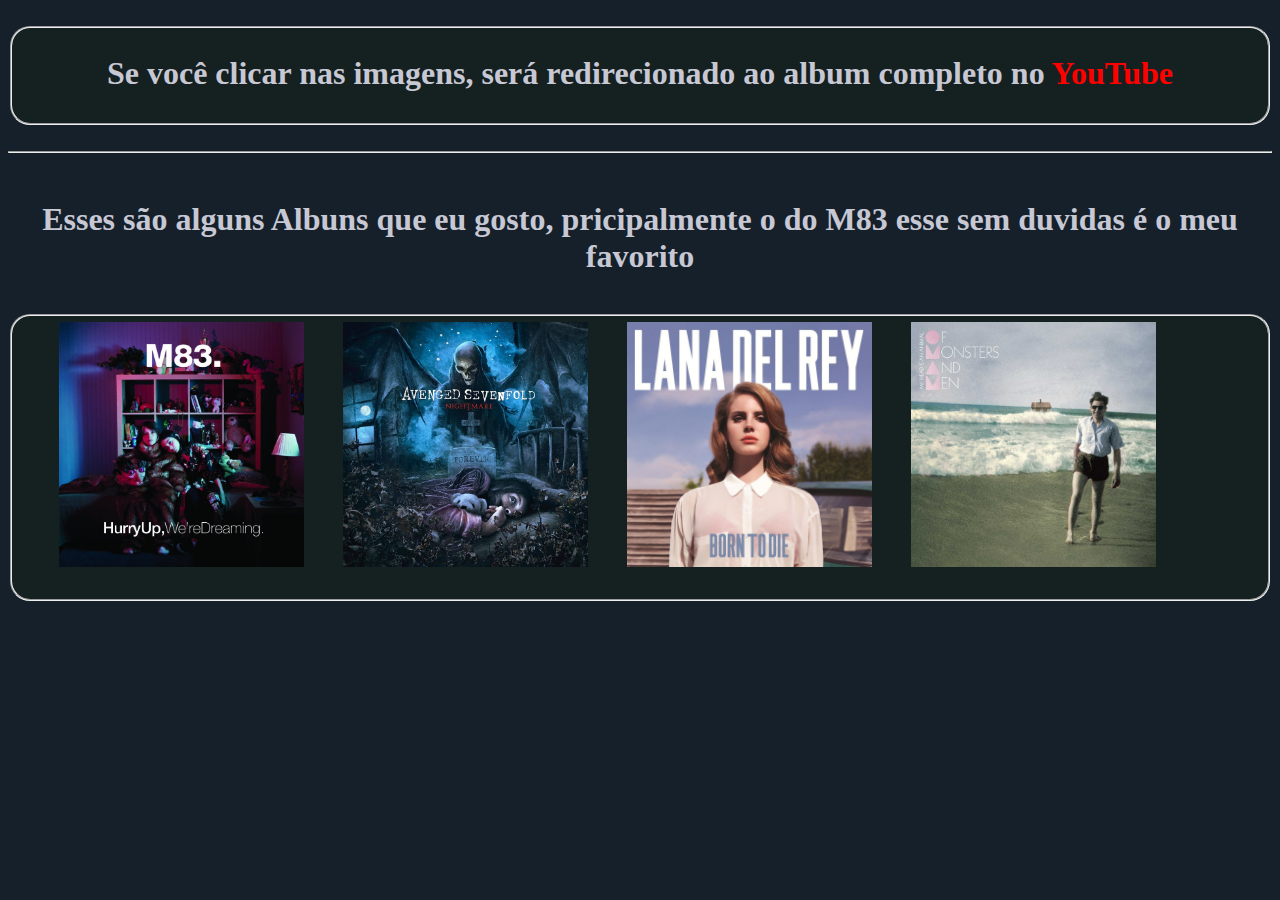
<file: index.html>
<html>
	<head>
		<title>Álbuns que gosto</title>
		<meta charset="utf-8">
		<link rel="stylesheet" href="css/a.css">
		<script src = "https://ajax.googleapis.com/ajax/libs/jquery/3.3.1/jquery.min.js">​</script>​
		<script >
		$(document).ready(function(){
			$("img").hover(function(){
				$(this).clearQueue().animate({width:"300px" , height:"300px"},300);
			}).mouseleave(function(){
				$(this).animate({width:"245px" , height:"245px"},300);
			});
		});
		</script>
	</head>
	<body>	 
		<fieldset> 
			<h1> Se você clicar nas imagens, será redirecionado ao album completo no <span>YouTube</span> </h1>
		</fieldset><br>
		<hr><br>
		<h1> Esses são alguns Albuns que eu gosto, pricipalmente o do M83 esse sem duvidas é o meu favorito</h1><br>
		<fieldset>
			<a href="https://www.youtube.com/watch?v=yr_HIrfr7is&list=PL7CZ4TImzrFk6vci4vWnMfHmYPV0rgSDR" target="_blank"> <img src="img/i1.jpg" alt="Album M83 - Hurry Up We're Dreaming" title="Album M83 - Hurry Up We're Dreaming "></img></a>

			<a href="https://www.youtube.com/watch?v=KAljnUezZFk&list=PL6ogdCG3tAWhsK5KnK39gtx3xYZngN-EV" target="_blank"> <img src="img/i2.jpg" alt="Album Avenged Sevenfold - Nightmare" title="Album Avenged Sevenfold - Nightmare"></img></a>

			<a href=" https://www.youtube.com/watch?v=Bag1gUxuU0g&list=PLRGwump0eyyuO1_5TK9WVJUkWbaibMsfx" target="_blank"><img src="img/i3.jpg" alt="Album Lana Del Rey - Born to Die" title="Album Lana Del Rey - Born to Die"></img></a>

			<a href="https://www.youtube.com/watch?v=aEgq_OpMl5k&list=PLi_9g3NzCdCbdLaRchSdNPoznJEM-lj7_" target="_blank"><img src="img/i4.jpg" alt="Album Of Monsters and Men - My Head Is an Animal" title="Album Of Monsters and Men - My Head Is an Animal"></img></a><br><br>
		</fieldset>
	</body>
</html>
</file>
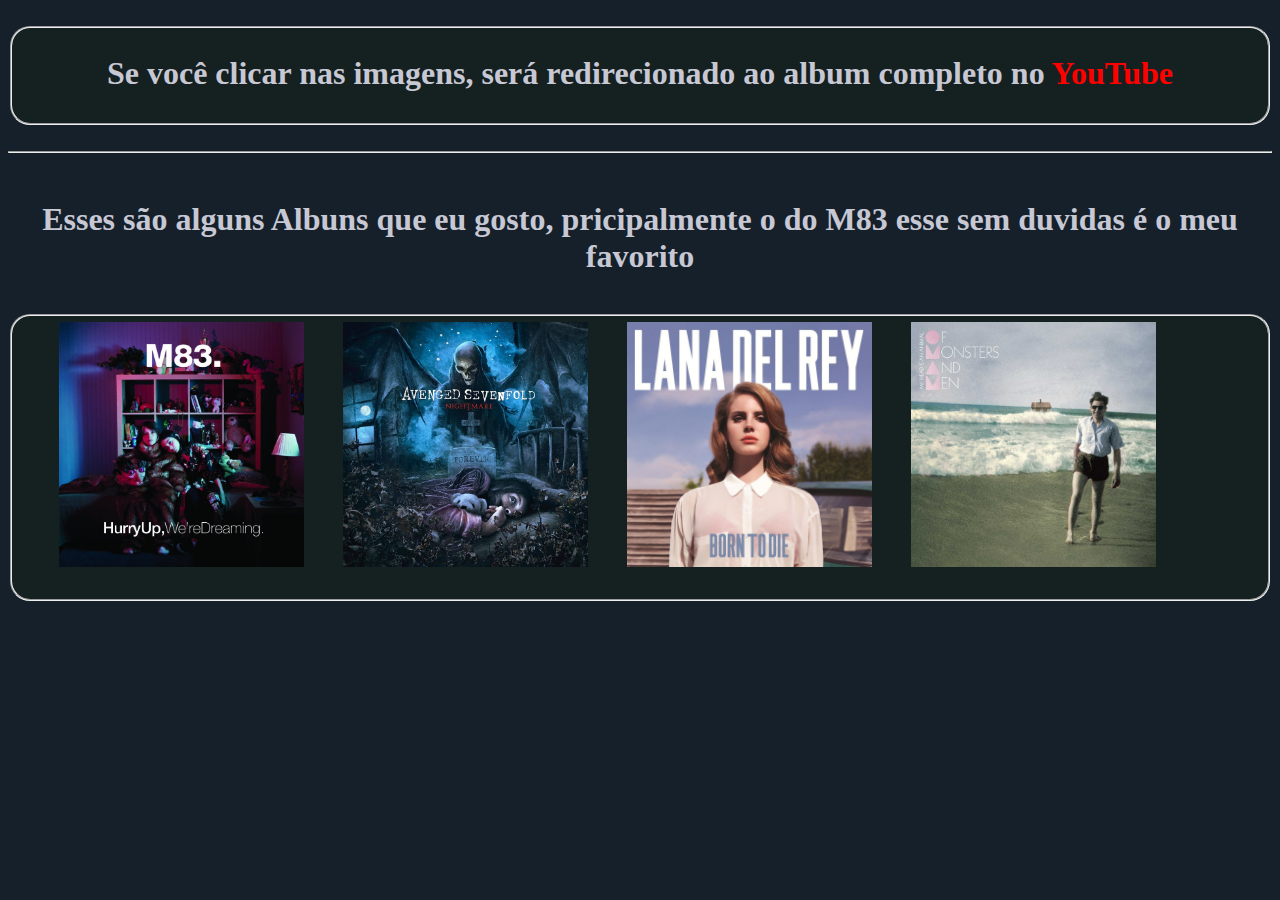
<file: d1.html>
<html>
	<head>
		<title>Álbuns que gosto</title>
		<meta charset="utf-8">
		<link rel="stylesheet" href="css/a.css">
		<script src = "https://ajax.googleapis.com/ajax/libs/jquery/3.3.1/jquery.min.js">​</script>​
		<script >
		$(document).ready(function(){
			$("img").hover(function(){
				$(this).clearQueue().animate({width:"300px" , height:"300px"},300);
			}).mouseleave(function(){
				$(this).animate({width:"245px" , height:"245px"},300);
			});
		});
		</script>
	</head>
	<body>	 
		<fieldset> 
			<h1> Se você clicar nas imagens, será redirecionado ao album completo no <span>YouTube</span> </h1>
		</fieldset><br>
		<hr><br>
		<h1> Esses são alguns Albuns que eu gosto, pricipalmente o do M83 esse sem duvidas é o meu favorito</h1><br>
		<fieldset>
			<a href="https://www.youtube.com/watch?v=yr_HIrfr7is&list=PL7CZ4TImzrFk6vci4vWnMfHmYPV0rgSDR" target="_blank"> <img src="img/i1.jpg" alt="Album M83 - Hurry Up We're Dreaming" title="Album M83 - Hurry Up We're Dreaming "></img></a>

			<a href="https://www.youtube.com/watch?v=KAljnUezZFk&list=PL6ogdCG3tAWhsK5KnK39gtx3xYZngN-EV" target="_blank"> <img src="img/i2.jpg" alt="Album Avenged Sevenfold - Nightmare" title="Album Avenged Sevenfold - Nightmare"></img></a>

			<a href=" https://www.youtube.com/watch?v=Bag1gUxuU0g&list=PLRGwump0eyyuO1_5TK9WVJUkWbaibMsfx" target="_blank"><img src="img/i3.jpg" alt="Album Lana Del Rey - Born to Die" title="Album Lana Del Rey - Born to Die"></img></a>

			<a href="https://www.youtube.com/watch?v=aEgq_OpMl5k&list=PLi_9g3NzCdCbdLaRchSdNPoznJEM-lj7_" target="_blank"><img src="img/i4.jpg" alt="Album Of Monsters and Men - My Head Is an Animal" title="Album Of Monsters and Men - My Head Is an Animal"></img></a><br><br>
		</fieldset>
	</body>
</html>
</file>
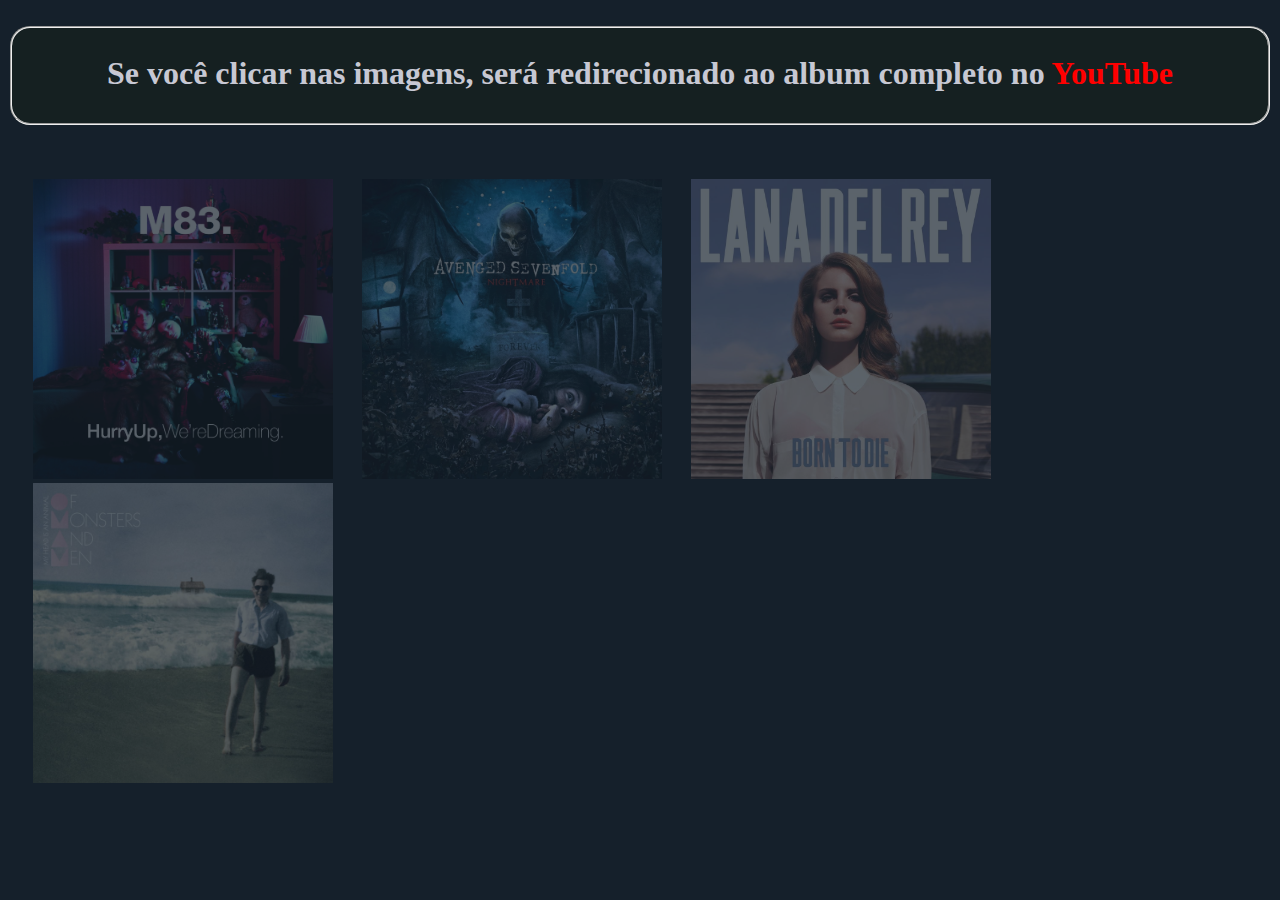
<file: d2.html>
<html>
	<head>
		<title>Álbuns que gosto 2</title>
		<meta charset="utf-8">
		<link rel="stylesheet" href="css/b.css">
		<script src = "https://ajax.googleapis.com/ajax/libs/jquery/3.3.1/jquery.min.js">​</script>​
		<script >
		$(document).ready(function(){
			$("img").hover(function(){
				$(this).clearQueue().fadeTo(1000,1);
			}).mouseleave(function(){
				$(this).clearQueue().fadeTo(1000,0.3);
			});
		});
		</script>
	</head>
<body>	 
		<fieldset> 
			<h1> Se você clicar nas imagens, será redirecionado ao album completo no <span>YouTube</span> </h1>
		 </fieldset> 
		
		<br><br><br>
			<a href="https://www.youtube.com/watch?v=yr_HIrfr7is&list=PL7CZ4TImzrFk6vci4vWnMfHmYPV0rgSDR" target="_blank"> <img src="img/i1.jpg" alt="Album M83 - Hurry Up We're Dreaming" title="Album M83 - Hurry Up We're Dreaming "></img></a>

			<a href="https://www.youtube.com/watch?v=KAljnUezZFk&list=PL6ogdCG3tAWhsK5KnK39gtx3xYZngN-EV" target="_blank"> <img src="img/i2.jpg" alt="Album Avenged Sevenfold - Nightmare" title="Album Avenged Sevenfold - Nightmare"></img></a>

			<a href=" https://www.youtube.com/watch?v=Bag1gUxuU0g&list=PLRGwump0eyyuO1_5TK9WVJUkWbaibMsfx" target="_blank"><img src="img/i3.jpg" alt="Album Lana Del Rey - Born to Die" title="Album Lana Del Rey - Born to Die"></img></a>

			<a href="https://www.youtube.com/watch?v=aEgq_OpMl5k&list=PLi_9g3NzCdCbdLaRchSdNPoznJEM-lj7_" target="_blank"><img src="img/i4.jpg" alt="Album Of Monsters and Men - My Head Is an Animal" title="Album Of Monsters and Men - My Head Is an Animal"></img></a>
	</body>
</html>
</file>
<file: css/a.css>
body{
 	background-color: rgb(21,32,43);
 }
 img{
 	height:245px; 
 	width:245px; 
 	padding-left: 35px;
 	
 }

 h1{ text-align: center;
 	color: rgb(199,200,211);
 }

 span{color:red;}

 fieldset{
 	background-color: rgb(21,32,33);
 	border-radius: 20px;
 }
</file>
<file: css/b.css>
body{
 	background-color: rgb(21,32,43);
 }
 img{
 	height:300px; 
 	width:300px; 
 	padding-left: 25px;
 	opacity: 0.3
 	
 }

 h1{ text-align: center;
 	color: rgb(199,200,211);
 }

 span{color:red;}

 fieldset{
 	background-color: rgb(21,32,33);
 	border-radius: 20px;
 }
</file>
